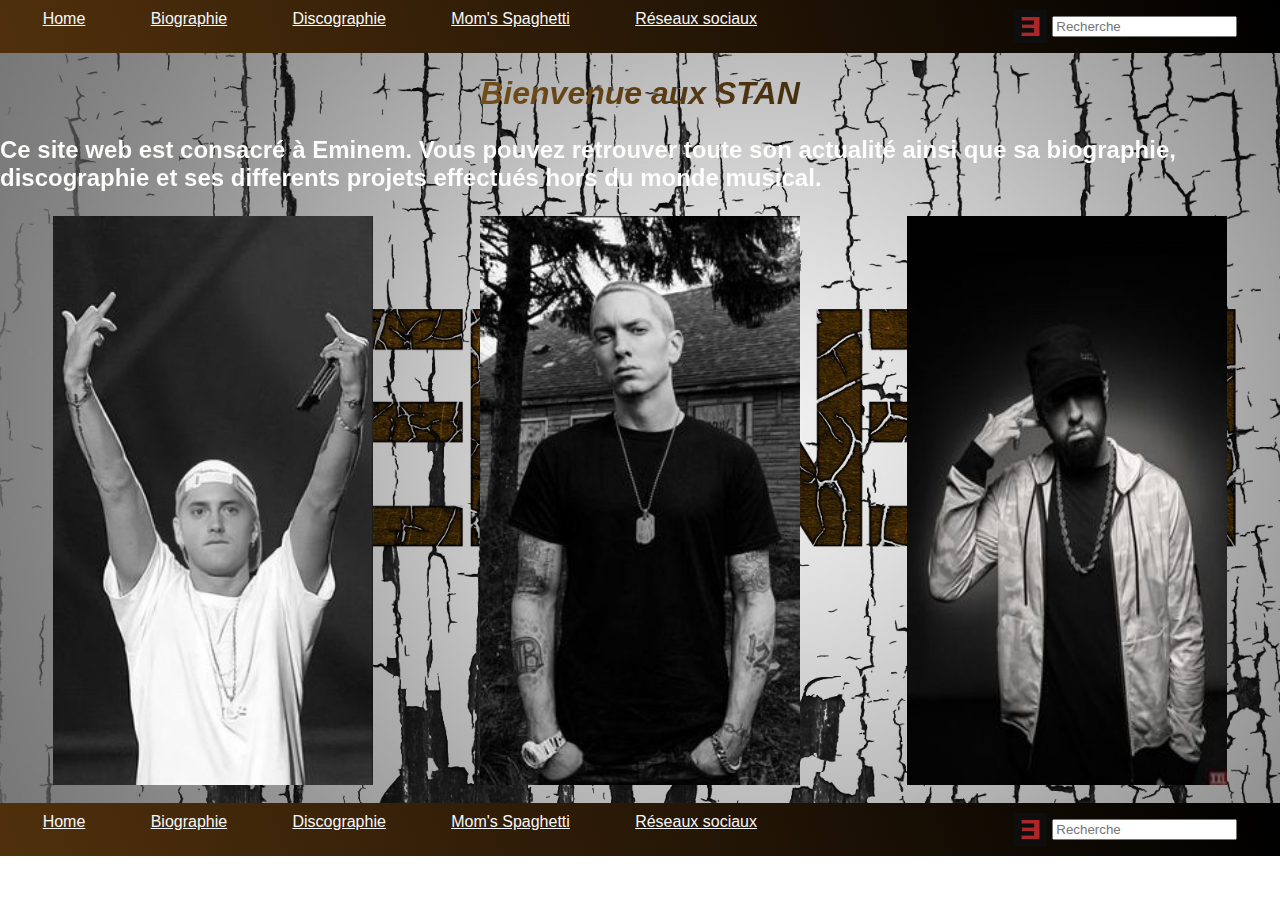
<file: index.html>
<!DOCTYPE html>
<html lang="fr">

<head>
    <meta charset="UTF-8">
    <meta name="viewport" content="width=device-width, initial-scale=1.0">
    <title>STAN</title>
    <meta name="description" content="Accueil du site STAN">
    <link rel="icon" href="image/logo e .png" type="image/x-icon">
    <link rel="stylesheet" href="fansite.css">
    <link rel="stylesheet" href="https://fonts.googleapis.com/css?family=roboto">
</head>

<body>
    <div class="indexbackground">
        <header>
            <nav class="navigation">
                <a href="index.html" class="home"> Home</a>
                <a href="biographie.html" class="biographie"> Biographie</a>
                <a href="discographie.html" class="discographie"> Discographie</a>
                <a href="Mom's Spaghetti.html" class="projet"> Mom's Spaghetti</a>
                <a href="Réseaux sociaux.html" class="réseau">Réseaux sociaux</a>
                <div class="icone-search"> <img src="image/logo e .png" alt=""><input id="searchbar"
                        onkeyup="Recherche()" type="text" name="search" placeholder="Recherche" class="recherche"></div>
            </nav>
        </header>

        <main>
            <h1 class="premier">Bienvenue aux STAN</h1>
            <p class="apropos"><strong>Ce site web est consacré à Eminem. Vous pouvez retrouver toute son actualité
                    ainsi que sa biographie, discographie et ses differents projets effectués hors du monde
                    musical. </strong></p>

            <div class="index-eminem">
                <img src="image/eminemfuck.jpg" alt="eminem2000" width="25%" weight="25%">
                <img src="image/Eminem2016.jpg" alt="eminem2016" width="25%" weight="25%">
                <img src="image/eminem2023.jpg" alt="eminem2023" width="25%" weight="25%">
            </div>
            <br>

        </main>

        <footer>
            <nav class="navigation">
                <a href="index.html" class="home"> Home</a>
                <a href="biographie.html" class="biographie"> Biographie</a>
                <a href="discographie.html" class="discographie"> Discographie</a>
                <a href="Mom's Spaghetti.html" class="projet"> Mom's Spaghetti</a>
                <a href="Réseaux sociaux" class="réseau">Réseaux sociaux</a>
                <div class="icone-search"> <img src="image/logo e .png" alt=""><input id="searchbar"
                        onkeyup="Recherche()" type="text" name="search" placeholder="Recherche" class="recherche">
                </div>
            </nav>
        </footer>





    </div>
</body>


</html>
</file>
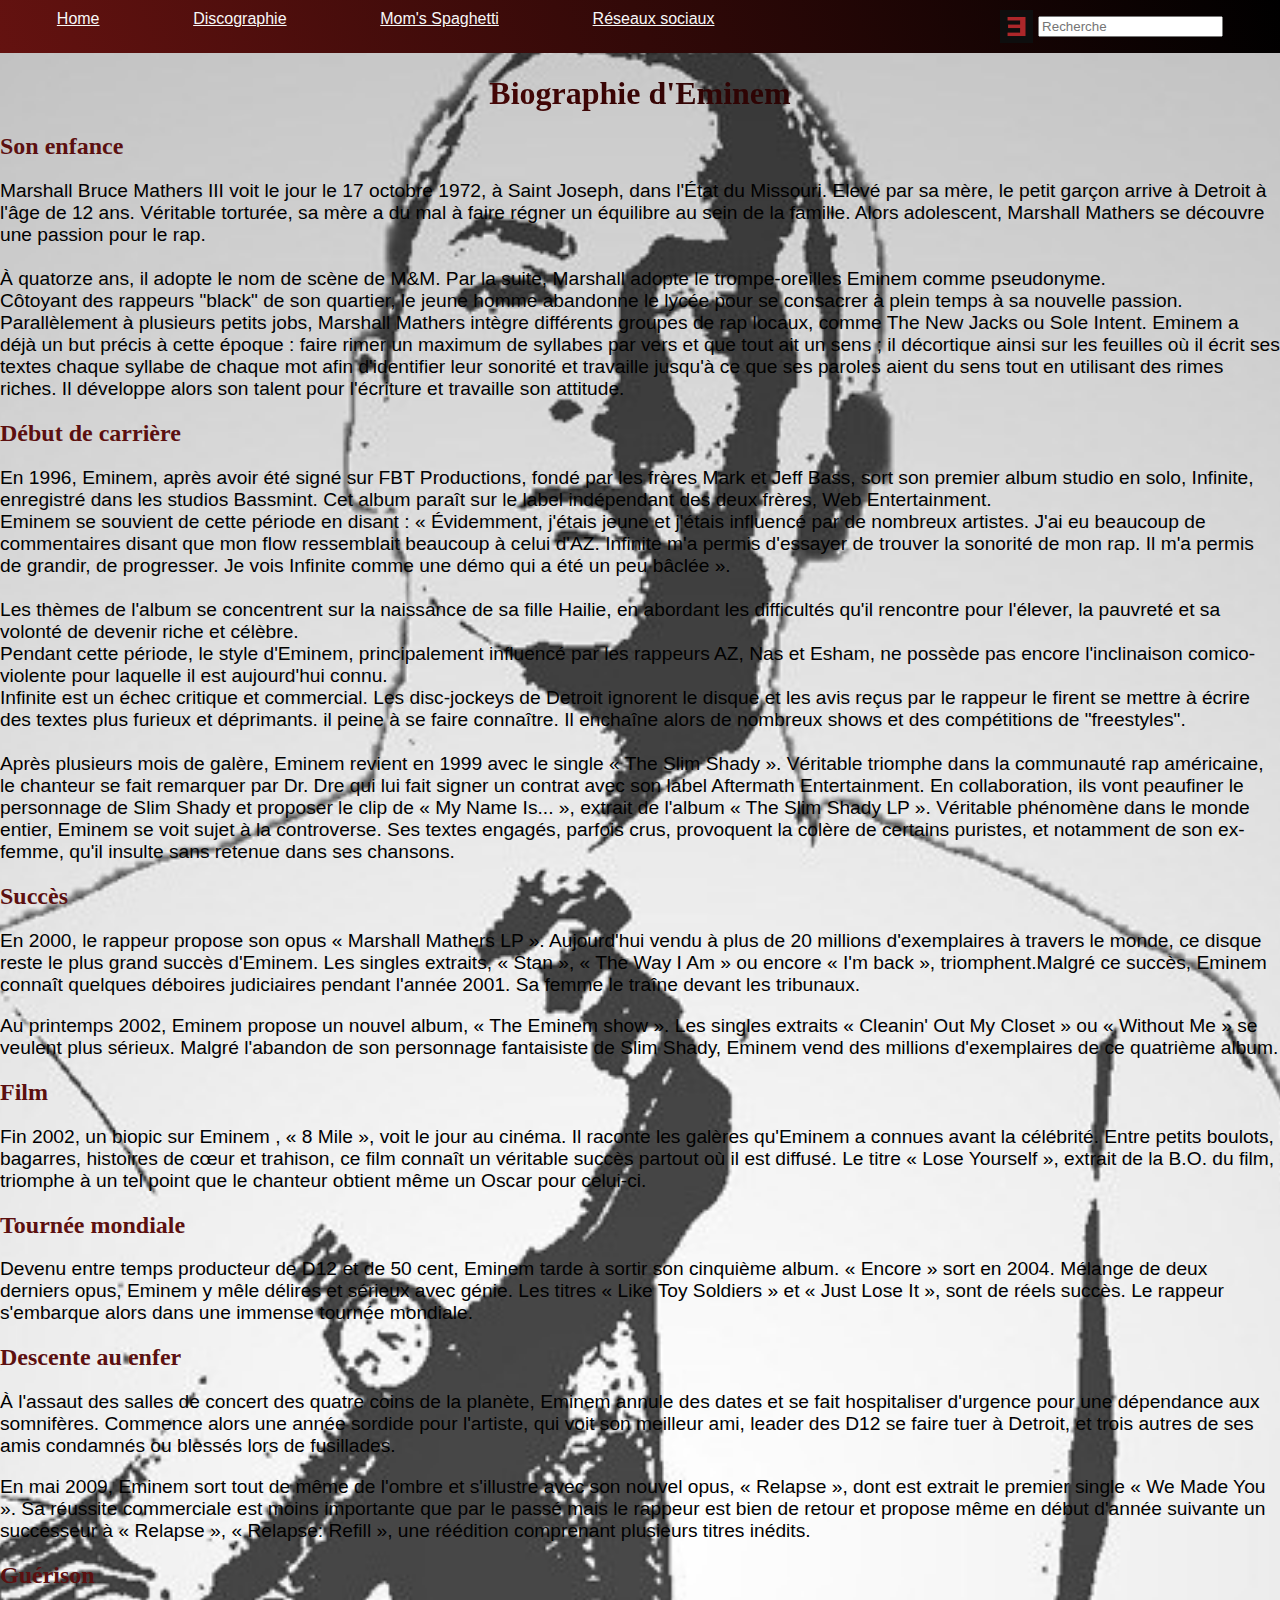
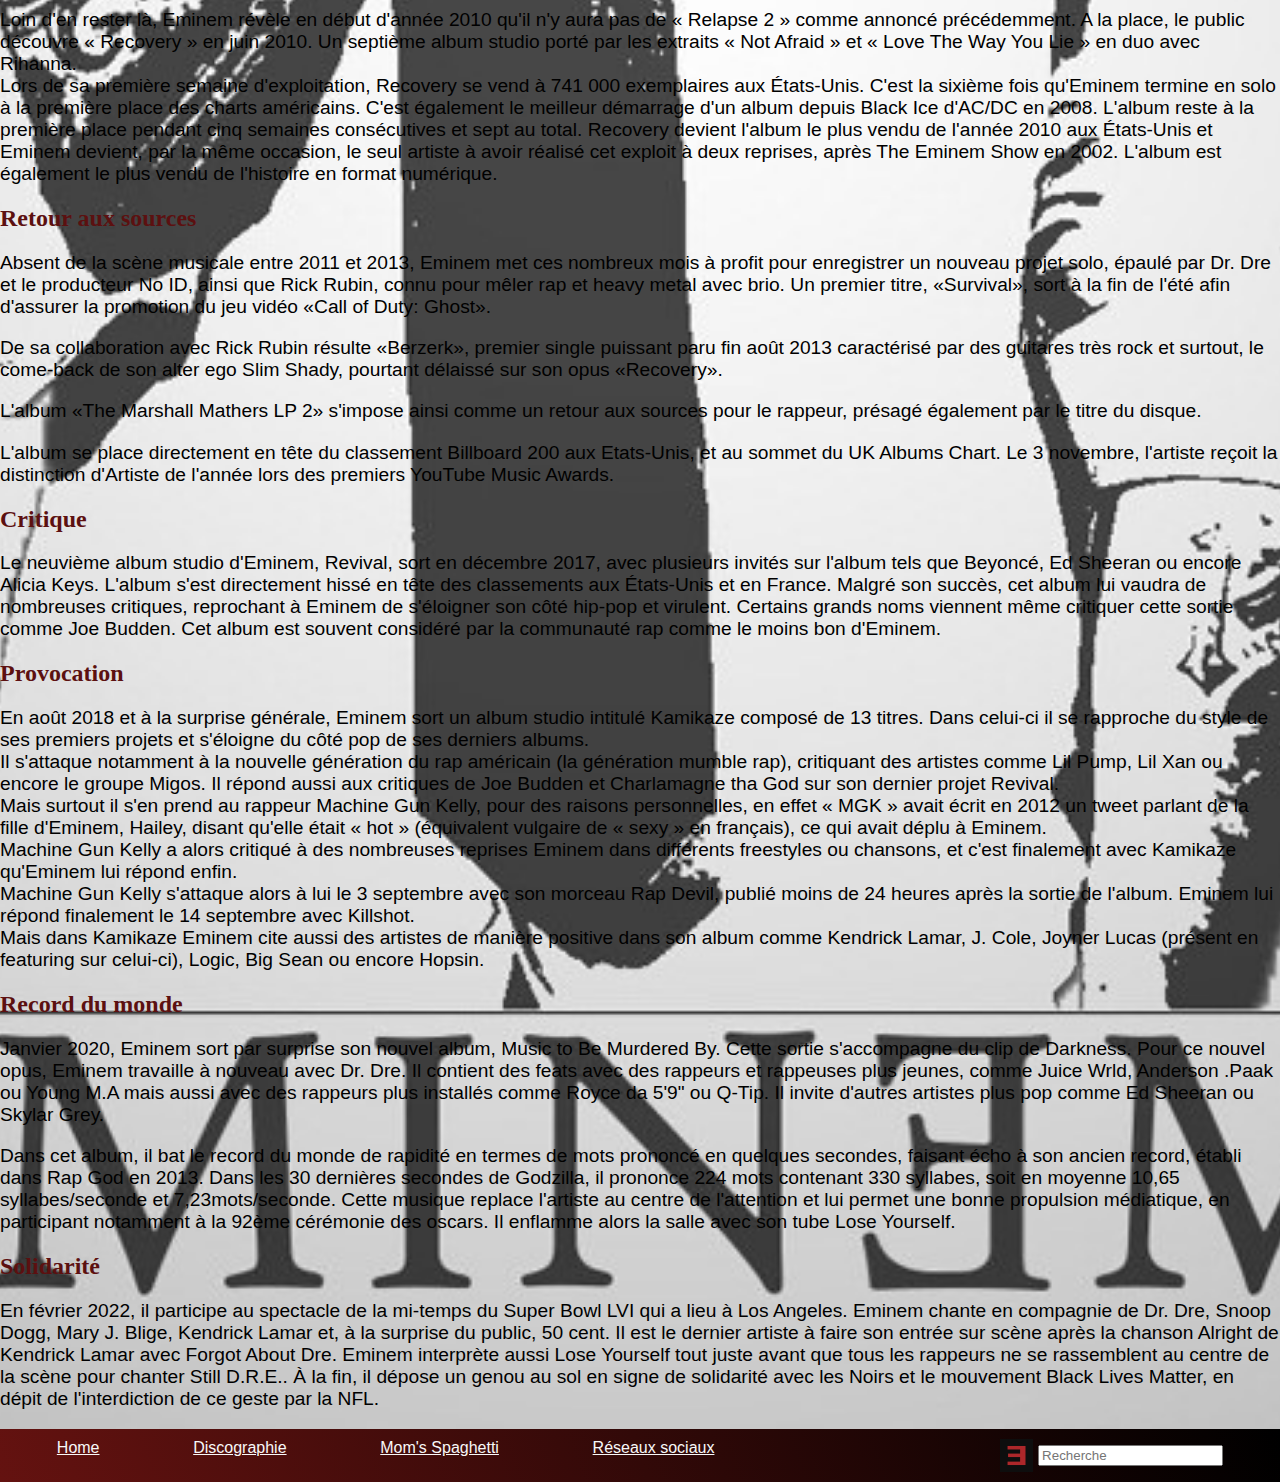
<file: biographie.html>
<!DOCTYPE html>
<html lang="fr">

<head>
    <meta charset="UTF-8">
    <meta name="viewport" content="width=device-width, initial-scale=1.0">
    <title>Biographie</title>
    <meta name="description" content="biographie">
    <link rel="icon" href="image/logo e .png" type="image/x-icon">
    <link rel="stylesheet" href="fansite.css">

</head>

<body>
    <div class="biobackground">
        <header>
            <nav class="navigation-2">
                <a href="index.html" class="home"> Home</a>
                <a href="discographie.html" class="discographie"> Discographie</a>
                <a href="Mom's Spaghetti.html" class="projet"> Mom's Spaghetti</a>
                <a href="Réseaux sociaux.html" class="réseau">Réseaux sociaux</a>
                <div class="icone-search"> <img src="image/logo e .png" alt=""><input id="searchbar"
                        onkeyup="Recherche()" type="text" name="search" placeholder="Recherche" class="recherche"></div>
            </nav>
        </header>
        <main>
            <h1 class="bio-eminem">Biographie d'Eminem</h1>
            <h2 class="titre">Son enfance</h2>
            <p class="description"> Marshall Bruce Mathers III voit le jour le 17 octobre 1972, à Saint Joseph, dans
                l'État du Missouri. Elevé par sa mère, le petit garçon arrive à Detroit à l'âge de 12 ans. Véritable
                torturée, sa mère a du mal à faire régner un équilibre au sein de la famille. Alors adolescent, Marshall
                Mathers se découvre une passion pour le rap.
                <br><br>
                À quatorze ans, il adopte le nom de scène de M&M. Par la suite, Marshall adopte le trompe-oreilles
                Eminem comme pseudonyme. <br>
                Côtoyant des rappeurs "black" de son quartier, le jeune homme abandonne le lycée pour se consacrer à
                plein temps à sa nouvelle passion. Parallèlement à plusieurs petits jobs, Marshall Mathers intègre
                différents groupes de rap locaux, comme The New Jacks ou Sole Intent. Eminem a déjà un but précis à
                cette époque : faire rimer un maximum de syllabes par vers et que tout ait un sens ; il décortique ainsi
                sur les feuilles où il écrit ses textes chaque syllabe de chaque mot afin d'identifier leur sonorité et
                travaille jusqu'à ce que ses paroles aient du sens tout en utilisant des rimes riches. Il développe
                alors son talent pour l'écriture et travaille son attitude.
            </p>
            <h2 class="titre">Début de carrière</h2>
            <p class="description">En 1996, Eminem, après avoir été signé sur FBT Productions, fondé par les frères Mark
                et Jeff Bass, sort son premier album studio en solo, Infinite, enregistré dans les studios Bassmint. Cet
                album paraît sur le label indépendant des deux frères, Web Entertainment. <br> Eminem se souvient de
                cette période en disant : « Évidemment, j'étais jeune et j'étais influencé par de nombreux artistes.
                J'ai eu beaucoup de commentaires disant que mon flow ressemblait beaucoup à celui d'AZ. Infinite m'a
                permis d'essayer de trouver la sonorité de mon rap. Il m'a permis de grandir, de progresser. Je vois
                Infinite comme une démo qui a été un peu bâclée ». <br> <br>Les thèmes de l'album se concentrent sur la
                naissance de sa fille Hailie, en abordant les difficultés qu'il rencontre pour l'élever, la pauvreté et
                sa volonté de devenir riche et célèbre. <br>Pendant cette période, le style d'Eminem, principalement
                influencé par les rappeurs AZ, Nas et Esham, ne possède pas encore l'inclinaison comico-violente pour
                laquelle il est aujourd'hui connu.
                <br>
                Infinite est un échec critique et commercial. Les disc-jockeys de Detroit ignorent le disque et les avis
                reçus par le rappeur le firent se mettre à écrire des textes plus furieux et déprimants. il peine à se
                faire connaître. Il enchaîne alors de nombreux shows et des compétitions de "freestyles".
                <br> <br>
                Après plusieurs mois de galère, Eminem revient en 1999 avec le single « The Slim Shady ». Véritable
                triomphe dans la communauté rap américaine, le chanteur se fait remarquer par Dr. Dre qui lui fait
                signer un contrat avec son label Aftermath Entertainment.

                En collaboration, ils vont peaufiner le personnage de Slim Shady et proposer le clip de « My Name Is...
                », extrait de l'album « The Slim Shady LP ». Véritable phénomène dans le monde entier, Eminem se voit
                sujet à la controverse. Ses textes engagés, parfois crus, provoquent la colère de certains puristes, et
                notamment de son ex-femme, qu'il insulte sans retenue dans ses chansons.
            </p>
            <h2 class="titre">Succès</h2>
            <p class="description">En 2000, le rappeur propose son opus « Marshall Mathers LP ». Aujourd'hui vendu à
                plus de 20 millions d'exemplaires à travers le monde, ce disque reste le plus grand succès d'Eminem. Les
                singles extraits, « Stan », « The Way I Am » ou encore « I'm back », triomphent.Malgré ce succès, Eminem
                connaît quelques déboires judiciaires pendant l'année 2001. Sa femme le traîne devant les tribunaux.</p>
            <p class="description">Au printemps 2002, Eminem propose un nouvel album, « The Eminem show ». Les singles
                extraits « Cleanin' Out My Closet » ou « Without Me » se veulent plus sérieux. Malgré l'abandon de son
                personnage fantaisiste de Slim Shady, Eminem vend des millions d'exemplaires de ce quatrième album.</p>
            <h2 class="titre">Film</h2>
            <p class="description">Fin 2002, un biopic sur Eminem , « 8 Mile », voit le jour au cinéma. Il raconte les
                galères qu'Eminem a connues avant la célébrité. Entre petits boulots, bagarres, histoires de cœur et
                trahison, ce film connaît un véritable succès partout où il est diffusé. Le titre « Lose Yourself »,
                extrait de la B.O. du film, triomphe à un tel point que le chanteur obtient même un Oscar pour celui-ci.
            </p>
            </p>
            <h2 class="titre">Tournée mondiale</h2>
            <p class="description">Devenu entre temps producteur de D12 et de 50 cent, Eminem tarde à sortir son
                cinquième album. « Encore » sort en 2004. Mélange de deux derniers opus, Eminem y mêle délires et
                sérieux avec génie. Les titres « Like Toy Soldiers » et « Just Lose It », sont de réels succès. Le
                rappeur s'embarque alors dans une immense tournée mondiale.</p>
            <h2 class="titre">Descente au enfer</h2>
            <p class="description">À l'assaut des salles de concert des quatre coins de la planète, Eminem annule des
                dates et se fait hospitaliser d'urgence pour une dépendance aux somnifères. Commence alors une année
                sordide pour l'artiste, qui voit son meilleur ami, leader des D12 se faire tuer à Detroit, et trois
                autres de ses amis condamnés ou blessés lors de fusillades.</p>
            <p class="description">En mai 2009, Eminem sort tout de même de l'ombre et s'illustre avec son nouvel opus,
                « Relapse », dont est extrait le premier single « We Made You ». Sa réussite commerciale est moins
                importante que par le passé mais le rappeur est bien de retour et propose même en début d'année suivante
                un successeur à « Relapse », « Relapse: Refill », une réédition comprenant plusieurs titres inédits.
            <h2 class="titre">Guérison</h2>
            <p class="description">Loin d'en rester là, Eminem révèle en début d'année 2010 qu'il n'y aura pas de «
                Relapse 2 » comme annoncé précédemment. A la place, le public découvre « Recovery » en juin 2010. Un
                septième album studio porté par les extraits « Not Afraid » et « Love The Way You Lie » en duo avec
                Rihanna.
                <br>
                Lors de sa première semaine d'exploitation, Recovery se vend à 741 000 exemplaires aux États-Unis. C'est
                la sixième fois qu'Eminem termine en solo à la première place des charts américains. C'est également le
                meilleur démarrage d'un album depuis Black Ice d'AC/DC en 2008. L'album reste à la première place
                pendant cinq semaines consécutives et sept au total. Recovery devient l'album le plus vendu de l'année
                2010 aux États-Unis et Eminem devient, par la même occasion, le seul artiste à avoir réalisé cet exploit
                à deux reprises, après The Eminem Show en 2002. L'album est également le plus vendu de l'histoire en
                format numérique.
            </p>
            <h2 class="titre">Retour aux sources</h2>
            <p class="description">Absent de la scène musicale entre 2011 et 2013, Eminem met ces nombreux mois à profit
                pour enregistrer un nouveau projet solo, épaulé par Dr. Dre et le producteur No ID, ainsi que Rick
                Rubin, connu pour mêler rap et heavy metal avec brio. Un premier titre, «Survival», sort à la fin de
                l'été afin d'assurer la promotion du jeu vidéo «Call of Duty: Ghost».</p>
            <p class="description">De sa collaboration avec Rick Rubin résulte «Berzerk», premier single puissant paru
                fin août 2013 caractérisé par des guitares très rock et surtout, le come-back de son alter ego Slim
                Shady, pourtant délaissé sur son opus «Recovery».</p>
            <p class="description">L'album «The Marshall Mathers LP 2» s'impose ainsi comme un retour aux sources pour
                le rappeur, présagé également par le titre du disque.</p>
            <p class="description">L'album se place directement en tête du classement Billboard 200 aux Etats-Unis, et
                au sommet du UK Albums Chart. Le 3 novembre, l'artiste reçoit la distinction d'Artiste de l'année lors
                des premiers YouTube Music Awards.</p>
            <h2 class="titre">Critique</h2>
            <p class="description">Le neuvième album studio d'Eminem, Revival, sort en décembre 2017, avec plusieurs
                invités sur l'album tels que Beyoncé, Ed Sheeran ou encore Alicia Keys. L'album s'est directement hissé
                en tête des classements aux États-Unis et en France. Malgré son succès, cet album lui vaudra de
                nombreuses critiques, reprochant à Eminem de s'éloigner son côté hip-pop et virulent. Certains grands
                noms viennent même critiquer cette sortie comme Joe Budden. Cet album est souvent considéré par la
                communauté rap comme le moins bon d'Eminem.</p>
            <h2 class="titre">Provocation</h2>
            <p class="description">En août 2018 et à la surprise générale, Eminem sort un album studio intitulé Kamikaze
                composé de 13 titres. Dans celui-ci il se rapproche du style de ses premiers projets et s'éloigne du
                côté pop de ses derniers albums. <br> Il s'attaque notamment à la nouvelle génération du rap américain
                (la génération mumble rap), critiquant des artistes comme Lil Pump, Lil Xan ou encore le groupe Migos.
                Il répond aussi aux critiques de Joe Budden et Charlamagne tha God sur son dernier projet Revival. <br>
                Mais surtout il s'en prend au rappeur Machine Gun Kelly, pour des raisons personnelles, en effet « MGK »
                avait écrit en 2012 un tweet parlant de la fille d'Eminem, Hailey, disant qu'elle était « hot »
                (équivalent vulgaire de « sexy » en français), ce qui avait déplu à Eminem. <br> Machine Gun Kelly a
                alors critiqué à des nombreuses reprises Eminem dans différents freestyles ou chansons, et c'est
                finalement avec Kamikaze qu'Eminem lui répond enfin. <br> Machine Gun Kelly s'attaque alors à lui le 3
                septembre avec son morceau Rap Devil, publié moins de 24 heures après la sortie de l'album. Eminem lui
                répond finalement le 14 septembre avec Killshot. <br> Mais dans Kamikaze Eminem cite aussi des artistes
                de manière positive dans son album comme Kendrick Lamar, J. Cole, Joyner Lucas (présent en featuring sur
                celui-ci), Logic, Big Sean ou encore Hopsin.</p>

            <h2 class="titre">Record du monde</h2>
            <p class="description">Janvier 2020, Eminem sort par surprise son nouvel album, Music to Be Murdered By.
                Cette sortie s'accompagne du clip de Darkness. Pour ce nouvel opus, Eminem travaille à nouveau avec Dr.
                Dre. Il contient des feats avec des rappeurs et rappeuses plus jeunes, comme Juice Wrld, Anderson .Paak
                ou Young M.A mais aussi avec des rappeurs plus installés comme Royce da 5'9" ou Q-Tip. Il invite
                d'autres artistes plus pop comme Ed Sheeran ou Skylar Grey.</p>
            <p class="description">Dans cet album, il bat le record du monde de rapidité en termes de mots prononcé en
                quelques secondes, faisant écho à son ancien record, établi dans Rap God en 2013. Dans les 30 dernières
                secondes de Godzilla, il prononce 224 mots contenant 330 syllabes, soit en moyenne 10,65
                syllabes/seconde et 7,23mots/seconde. Cette musique replace l'artiste au centre de l'attention et lui
                permet une bonne propulsion médiatique, en participant notamment à la 92ème cérémonie des oscars. Il
                enflamme alors la salle avec son tube Lose Yourself.</p>
            <h2 class="titre">Solidarité</h2>
            <p class="description">En février 2022, il participe au spectacle de la mi-temps du Super Bowl LVI qui a
                lieu à Los Angeles. Eminem chante en compagnie de Dr. Dre, Snoop Dogg, Mary J. Blige, Kendrick Lamar et,
                à la surprise du public, 50 cent. Il est le dernier artiste à faire son entrée sur scène après la
                chanson Alright de Kendrick Lamar avec Forgot About Dre. Eminem interprète aussi Lose Yourself tout
                juste avant que tous les rappeurs ne se rassemblent au centre de la scène pour chanter Still D.R.E.. À
                la fin, il dépose un genou au sol en signe de solidarité avec les Noirs et le mouvement Black Lives
                Matter, en dépit de l'interdiction de ce geste par la NFL.</p>
        </main>
        <footer>
            <nav class="navigation-2">
                <a href="index.html" class="home"> Home</a>

                <a href="discographie.html" class="discographie"> Discographie</a>
                <a href="Mom's Spaghetti.html" class="projet"> Mom's Spaghetti</a>
                <a href="Réseaux sociaux" class="réseau">Réseaux sociaux</a>
                <div class="icone-search"> <img src="image/logo e .png" alt=""><input id="searchbar"
                        onkeyup="Recherche()" type="text" name="search" placeholder="Recherche" class="recherche">
                </div>
            </nav>
        </footer>
    </div>
</body>

</html>
</file>
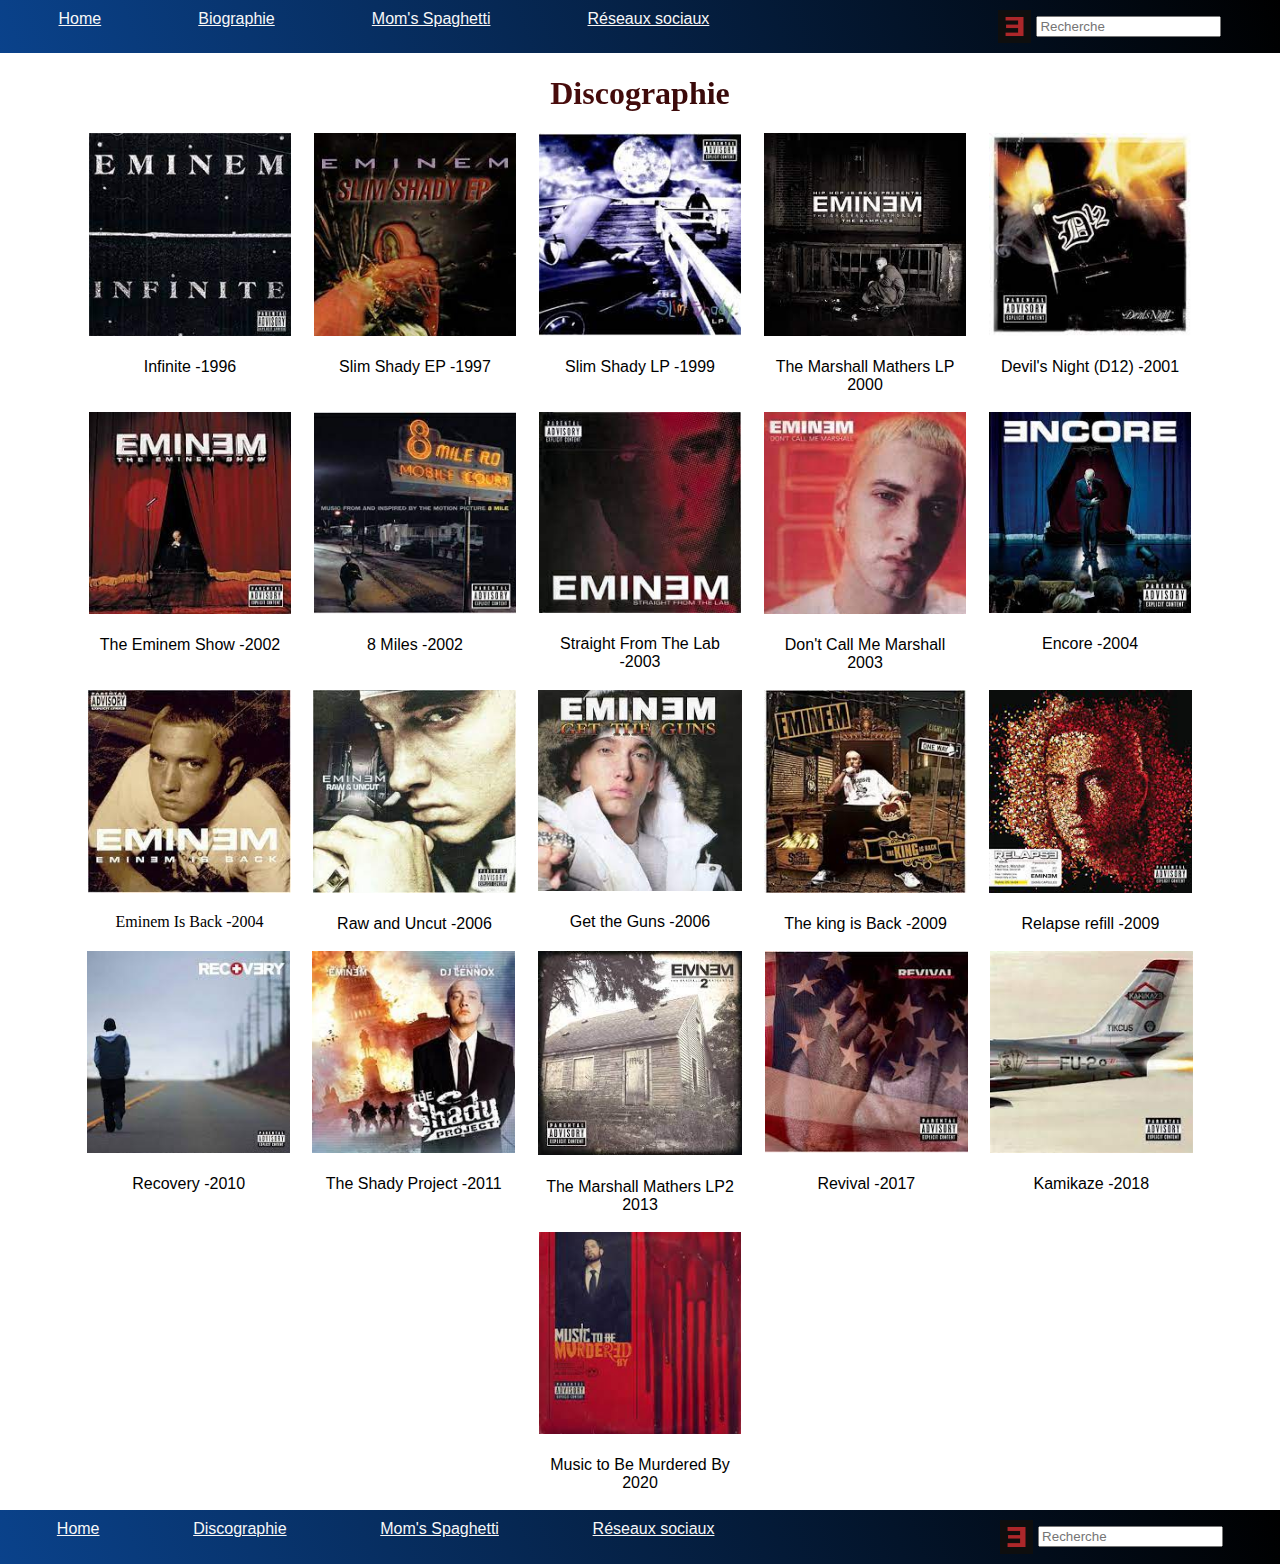
<file: discographie.html>
<!DOCTYPE html>
<html lang="fr">

<head>
    <meta charset="UTF-8">
    <meta name="viewport" content="width=device-width, initial-scale=1.0">
    <title>Discographie</title>
    <meta name="description" content="discographie">
    <link rel="icon" href="image/logo e .png" type="image/x-icon">
    <link rel="stylesheet" href="fansite.css">
</head>

<body>
    <div class="discobackground">
        <header>
            <nav class="navigation-4">
                <a href="index.html" class="home"> Home</a>
                <a href="biographie.html" class="biographie"> Biographie</a>
                <a href="Mom's Spaghetti.html" class="projet"> Mom's Spaghetti</a>
                <a href="Réseaux sociaux.html" class="réseau">Réseaux sociaux</a>
                <div class="icone-search"> <img src="image/logo e .png" alt=""><input id="searchbar"
                        onkeyup="Recherche()" type="text" name="search" placeholder="Recherche" class="recherche"></div>
            </nav>
        </header>
        <main>
            <h1 class="disco-eminem">Discographie</h1>
            <section class="album-gallery">
                <div class="centré">
                    <img src="image/album-infinite.jpg" alt="Infinite"> <br>
                    <p class="album">Infinite -1996</p>
                </div>
                <div class="centré">
                    <img src="image/slim shady Ep.jpg" alt=" Slim Shady EP"> <br>
                    <p class="album"> Slim Shady EP -1997</p>

                </div>
                <div class="centré">
                    <img src="image/album-TheSlimShadyLp.jpg" alt=" Slim Shady EP"> <br>
                    <p class="album"> Slim Shady LP -1999</p>

                </div>
                <div class="centré">
                    <img src="image/Marshall mathers lp.jpg" alt="The Marshall Mathers LP"> <br>
                    <p class="album"> The Marshall Mathers LP 2000</p>
                </div>
                <div class="centré">
                    <img src="image/Devil's night.jpg" alt="Devilnight"> <br>
                    <p class="album"> Devil's Night (D12) -2001</p>
                </div>


            </section>
            <section class="album-gallery">
                <div class="centré">
                    <img src="image/The Eminem Show.jpg" alt="The Eminem Show"> <br>
                    <p class="album">The Eminem Show -2002</p>
                </div>
                <div class="centré">
                    <img src="image/8 Miles.jpg" alt="8 Miles"> <br>
                    <p class="album"> 8 Miles -2002</p>

                </div>

                <div class="centré">
                    <img src="image/Straight friom The Lab.jpg" alt="Straight from The Lab"> <br>
                    <p class="album"> Straight From The Lab -2003</p>
                </div>
                <div class="centré">
                    <img src="image/Don't Call Me Marshall.jpg" alt="Don't Call Me Marshall"> <br>
                    <p class="album"> Don't Call Me Marshall 2003</p>
                </div>
                <div class="centré">
                    <img src="image/Encore.jpg" alt="Encore"> <br>
                    <p class="album">Encore -2004 </p>
                </div>
            </section>
            <section class="album-gallery">
                <div class="centré">
                    <img src="image/Eminem Is Back.jpg" alt="Eminem Is Back"> <br>
                    <p class="centré">Eminem Is Back -2004</p>
                </div>
                <div class="centré">
                    <img src="image/raw and uncutjpg.jpg" alt="raw and uncut"><br>
                    <p class="album">Raw and Uncut -2006</p>
                </div>
                <div class="centré">
                    <img src="image/Get the Gunsjpg.jpg" alt="Get the Guns"> <br>
                    <p class="album">Get the Guns -2006</p>
                </div>
                <div class="centré">
                    <img src="image/The king is back.jpg" alt="The king is back"> <br>
                    <p class="album">The king is Back -2009</p>
                </div>
                <div class="centré">
                    <img src="image/Relapse.jpg" alt="Relapse"> <br>
                    <p class="album">Relapse refill -2009</p>
                </div>
            </section>
            <section class="album-gallery">
                <div class="centré">
                    <img src="image/recovery.jpg" alt="recovery"> <br>
                    <p class="album">Recovery -2010</p>
                </div>
                <div class="centré">
                    <img src="image/The Shady project.jpg" alt="The Shady project"> <br>
                    <p class="album">The Shady Project -2011</p>
                </div>
                <div class="centré">
                    <img src="image/The Marshall Mathers LP2.jpg" alt="The Marshall Mathers LP2"> <br>
                    <p class="album">The Marshall Mathers LP2 2013</p>
                </div>
                <div class="centré">
                    <img src="image/Revival.jpg" alt="Revival"> <br>
                    <p class="album">Revival -2017</p>
                </div>
                <div class="centré">
                    <img src="image/Kamikaze.jpg" alt="Kamikaze"> <br>
                    <p class="album">Kamikaze -2018</p>
                </div>

            </section>
            <section class="album-gallery">
                <div class="centré">
                    <img src="image/Music to Be Murdered By.jpg" alt="Music to Be Murdered By"> <br>
                    <p class="album">Music to Be Murdered By 2020</p>
                </div>

            </section>
        </main>
        <footer>
            <nav class="navigation-4">
                <a href="index.html" class="home"> Home</a>

                <a href="discographie.html" class="discographie"> Discographie</a>
                <a href="Mom's Spaghetti.html" class="projet"> Mom's Spaghetti</a>
                <a href="Réseaux sociaux" class="réseau">Réseaux sociaux</a>
                <div class="icone-search"> <img src="image/logo e .png" alt=""><input id="searchbar"
                        onkeyup="Recherche()" type="text" name="search" placeholder="Recherche" class="recherche">
                </div>
            </nav>
        </footer>

    </div>
</body>



</html>
</file>
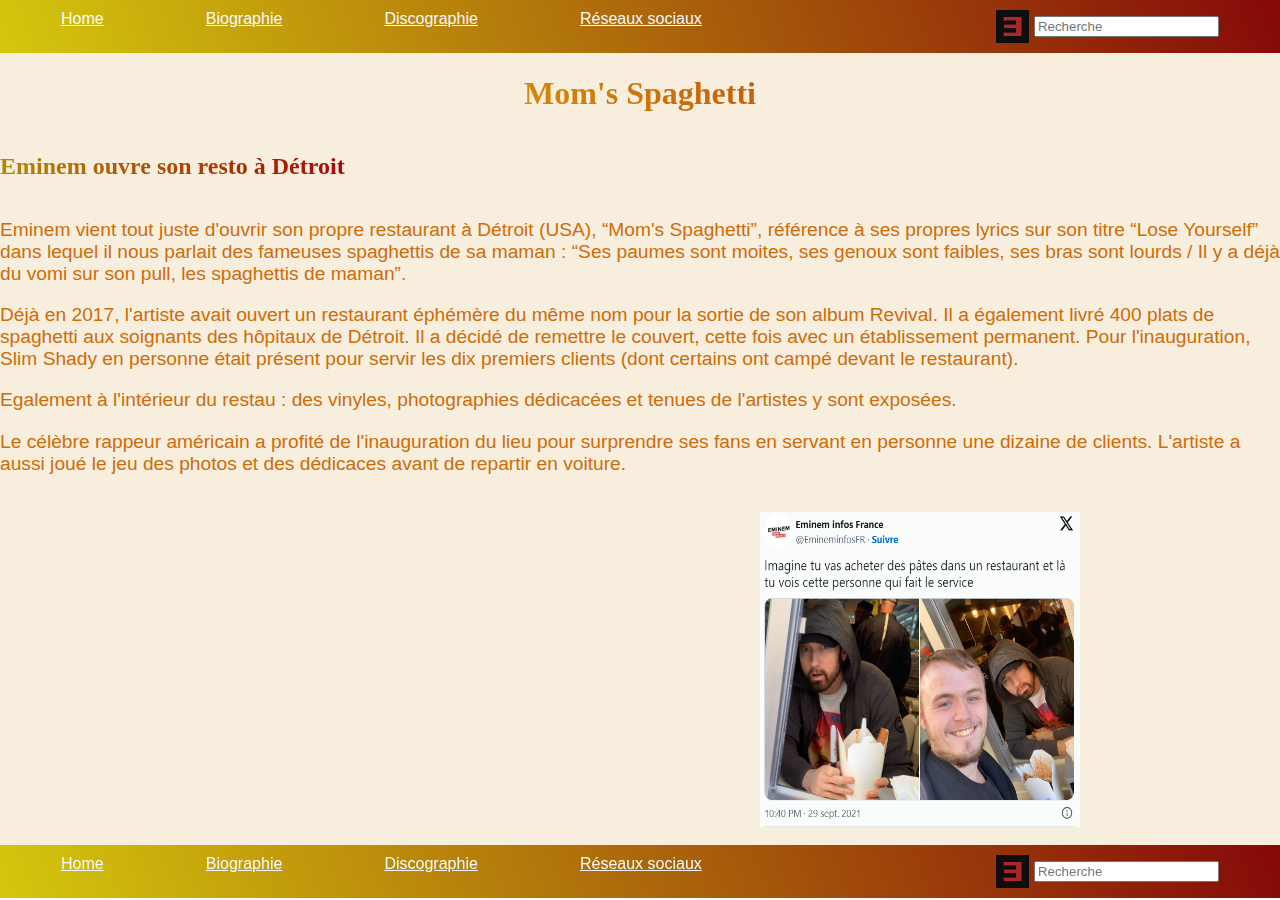
<file: Mom's Spaghetti.html>
<!DOCTYPE html>
<html lang="fr">

<head>
    <meta charset="UTF-8">
    <meta name="viewport" content="width=device-width, initial-scale=1.0">
    <title>Mom's Spaghetti</title>
    <meta name="description" content="Projet">
    <link rel="icon" href="image/logo e .png" type="image/x-icon">
    <link rel="stylesheet" href="fansite.css">
</head>

<body>
    <div class="backmom">
        <header>
            <nav class="navigation-3">
                <a href="index.html" class="home"> Home</a>
                <a href="biographie.html" class="biographie"> Biographie</a>
                <a href="discographie.html" class="discographie"> Discographie</a>
                <a href="Réseaux sociaux.html" class="réseau">Réseaux sociaux</a>
                <div class="icone-search"> <img src="image/logo e .png" alt=""><input id="searchbar"
                        onkeyup="Recherche()" type="text" name="search" placeholder="Recherche" class="recherche"></div>
            </nav>
        </header>
        <main>
            <h1 class="Moms">Mom's Spaghetti</h1>
            <h2 class="resto">Eminem ouvre son resto à Détroit</h2>
            <p class="description2">Eminem vient tout juste d'ouvrir son propre restaurant à Détroit (USA), “Mom's
                Spaghetti”, référence à ses propres lyrics sur son titre “Lose Yourself” dans lequel il nous parlait des
                fameuses spaghettis de sa maman : “Ses paumes sont moites, ses genoux sont faibles, ses bras sont lourds
                / Il y a déjà du vomi sur son pull, les spaghettis de maman”.</p>
            <p class="description2">Déjà en 2017, l'artiste avait ouvert un restaurant éphémère du même nom pour la
                sortie de son album Revival. Il a également livré 400 plats de spaghetti aux soignants des hôpitaux de
                Détroit. Il a décidé de remettre le couvert, cette fois avec un établissement permanent. Pour
                l'inauguration, Slim Shady en personne était présent pour servir les dix premiers clients (dont certains
                ont campé devant le restaurant).</p>
            <p class="description2">Egalement à l'intérieur du restau : des vinyles, photographies dédicacées et tenues
                de l'artistes y sont exposées.</p>
            <p class="description2">Le célèbre rappeur américain a profité de l'inauguration du lieu pour surprendre ses
                fans en servant en personne une dizaine de clients. L'artiste a aussi joué le jeu des photos et des
                dédicaces avant de repartir en voiture.</p> <br>
            <div class="video">
                <iframe width="560" height="315" src="https://www.youtube.com/embed/Q4JCbKDQsks?si=O7KGCDDhqktNaE4Y"
                    frameborder="0" allowfullscreen class="video"></iframe>
                <img src="image/mom's spaghetti.png" alt="Mom" width="25%" weight="25%">
            </div> <br>

        </main>
        <footer>
            <nav class="navigation-3">
                <a href="index.html" class="home"> Home</a>
                <a href="biographie.html" class="biographie"> Biographie</a>
                <a href="discographie.html" class="discographie"> Discographie</a>
                <a href="Réseaux sociaux.html" class="réseau">Réseaux sociaux</a>
                <div class="icone-search"> <img src="image/logo e .png" alt=""><input id="searchbar"
                        onkeyup="Recherche()" type="text" name="search" placeholder="Recherche" class="recherche"></div>
            </nav>
        </footer>

    </div>
</body>

</html>
</file>
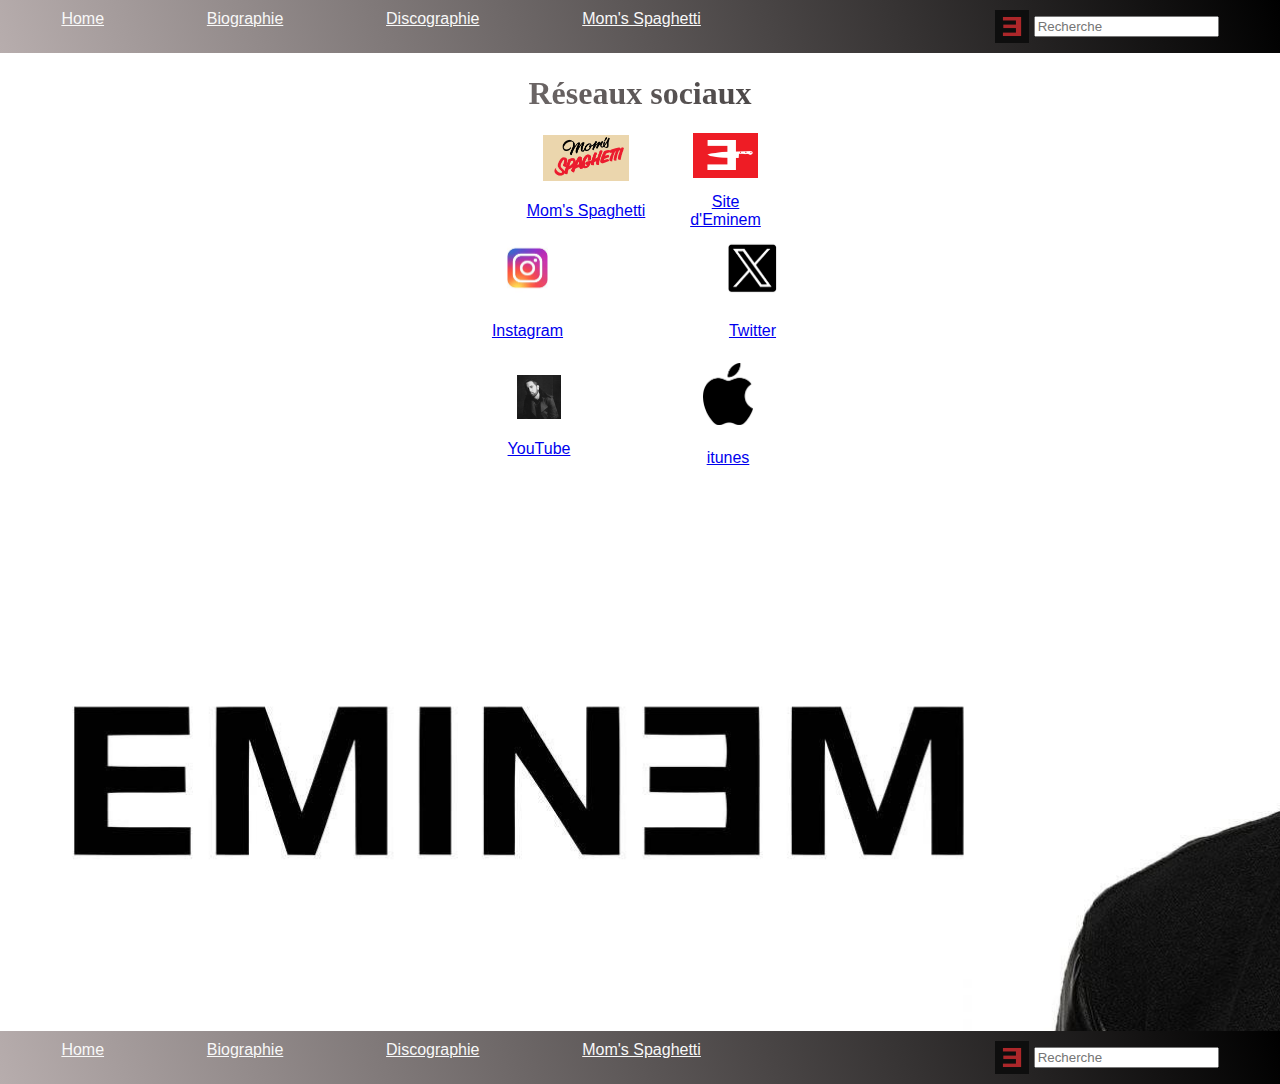
<file: Réseaux sociaux.html>
<!DOCTYPE html>
<html lang="fr">

<head>
    <meta charset="UTF-8">
    <meta name="viewport" content="width=device-width, initial-scale=1.0">
    <title>Réseaux sociaux</title>
    <meta name="description" content="Projet">
    <link rel="icon" href="image/logo e .png" type="image/x-icon">
    <link rel="stylesheet" href="fansite.css">
</head>

<body class="backreseau">

    <header>
        <nav class="navigation-6">
            <a href="index.html" class="home"> Home</a>
            <a href="biographie.html" class="biographie"> Biographie</a>
            <a href="discographie.html" class="discographie"> Discographie</a>
            <a href="Mom's Spaghetti.html" class="projet"> Mom's Spaghetti</a>
            <div class="icone-search"> <img src="image/logo e .png" alt=""><input id="searchbar" onkeyup="Recherche()"
                    type="text" name="search" placeholder="Recherche" class="recherche"></div>
        </nav>
    </header>
    <main>
        <h1 class="rs">Réseaux sociaux</h1>

        <section class="reseau2">
            <div class="centré2">
                <a href="https://momsspaghetti.com/">
                    <img src="image/logomom.png" alt="" width="50%" weight="50%"> <br>
                    <p class="logo2">Mom's Spaghetti</p>
                </a>
            </div>
            <br>
            <div class="centré2">
                <a href="https://www.eminem.com/">
                    <img src="image/logoshop.png" alt="" width="60%" weight="50%"><br>
                    <p class="logo2"> Site d'Eminem </p>
                </a>
            </div>
        </section>
        <section class="reseau2">
            <div class="centré2">
                <a href="https://www.instagram.com/eminem/">
                    <img src="image/insta.jpg" alt="" width="25%" weight="50%"> <br>
                    <p class="logo2">Instagram </p>
                </a>
            </div>
            <div class="centré2">
                <a href="https://twitter.com/Eminem?ref_src=twsrc%5Egoogle%7Ctwcamp%5Eserp%7Ctwgr%5Eauthor">
                    <img src="image/insta2.png" alt="" width="25%" weight="50%"><br>
                    <p class="logo2">Twitter</p>
                </a>
            </div> <br><br>

        </section>

        <section class="reseau2">
            <div class="centré2">
                <a href="https://www.youtube.com/@eminem">
                    <img src="image/youtube.jpg" alt="" width="25%" weight="50%"><br>
                    <p class="logo2">YouTube</p>
                </a>
            </div>
            <div class="centré2">
                <a href="itunes.apple.com/us/artist/eminem/id111051">
                    <img src="image/itunes.png" alt="" width="25%" weight="50%"><br>
                    <p class="logo2">itunes</p>
                </a>
            </div>
        </section>
        <section>
            <div class="spotify">
                <iframe style="border-radius:12px"
                    src="https://open.spotify.com/embed/artist/7dGJo4pcD2V6oG8kP0tJRR?utm_source=generator" width="20%"
                    height="120" frameBorder="0" allowfullscreen=""
                    allow="autoplay; clipboard-write; encrypted-media; fullscreen; picture-in-picture"
                    loading="lazy"></iframe>

            </div>
        </section>

        <div class="opacité">
            <img src="image/Eminem2016.jpg" alt="">
        </div>

    </main>
    <footer>
        <nav class="navigation-6">
            <a href="index.html" class="home"> Home</a>
            <a href="biographie.html" class="biographie"> Biographie</a>
            <a href="discographie.html" class="discographie"> Discographie</a>
            <a href="Mom's Spaghetti.html" class="projet"> Mom's Spaghetti</a>
            <div class="icone-search"> <img src="image/logo e .png" alt=""><input id="searchbar" onkeyup="Recherche()"
                    type="text" name="search" placeholder="Recherche" class="recherche"></div>
        </nav>
    </footer>

</body>

</html>
</file>
<file: fansite.css>
.indexbackground {
    background-image: url(image/eminem\ background1920x1080.jpg);
    background-size: cover;
    background-repeat: no-repeat;
}


body {
    padding: 0;
    margin: 0;
}

nav {
    padding: 10px;
}




.navigation {
    display: flex;
    flex-direction: row;
    justify-content: space-around;
    align-items: space-between;
    font-family: 'Gill Sans', 'Gill Sans MT', Calibri, 'Trebuchet MS', sans-serif;
    background: linear-gradient(70deg, rgb(80, 48, 12), rgb(0, 0, 0));

}




.icone-search {
    display: flex;
    flex-direction: row;
    align-items: center;
    gap: 5px;
    justify-content: right;
}

.icone-search img {
    max-width: 8%;
    color: rgb(243, 246, 248);
}

.home {
    color: rgb(248, 248, 248);
}

.biographie {
    color: rgb(248, 248, 248);
}

.discographie {
    color: rgb(248, 248, 248);
}

.projet {
    color: rgb(248, 248, 248);
    display: flex;

}

.réseau {
    color: rgb(248, 248, 248);
}

.recherche {
    display: flex;
    float: right;
    justify-content: right;
}

.premier {
    display: inline-block;
    background: linear-gradient(70deg, rgb(185, 124, 39), rgb(0, 0, 0));
    background-clip: text;
    -webkit-background-clip: text;
    -webkit-text-fill-color: transparent;
    display: flex;
    flex-direction: row;
    justify-content: center;
    font-family: 'Lucida Sans', 'Lucida Sans Regular', 'Lucida Grande', 'Lucida Sans Unicode', Geneva, Verdana, sans-serif;
    font-style: oblique;


}

.apropos {
    display: inline-block;
    background: linear-gradient(70deg, rgb(253, 253, 252), rgb(255, 255, 255));
    background-clip: text;
    -webkit-background-clip: text;
    -webkit-text-fill-color: transparent;
    display: flex;
    flex-direction: row;
    font-family: 'Gill Sans', 'Gill Sans MT', Calibri, 'Trebuchet MS', sans-serif;
    font-size: 150%;
}

.index-eminem {
    display: flex;
    flex-direction: row;
    justify-content: space-around;
    align-items: space-between;
}

.biobackground {
    background-image: url(image/ground.jpg);
    background-size: cover;
    background-repeat: no-repeat;
    background-position: center;
}

.navigation-2 {
    display: flex;
    flex-direction: row;
    justify-content: space-around;
    align-items: space-between;
    font-family: 'Gill Sans', 'Gill Sans MT', Calibri, 'Trebuchet MS', sans-serif;
    background: linear-gradient(70deg, rgb(100, 18, 16), rgb(0, 0, 0));

}

.bio-eminem {
    display: inline-block;
    background: linear-gradient(70deg, rgb(111, 9, 9), rgb(0, 0, 0));
    background-clip: text;
    -webkit-background-clip: text;
    -webkit-text-fill-color: transparent;
    display: flex;
    flex-direction: row;
    justify-content: center;


}

.description {
    font-family: 'Gill Sans', 'Gill Sans MT', Calibri, 'Trebuchet MS', sans-serif;
    color: rgb(0, 0, 0);
    font-size: 120%;
}
.titre{
    color: rgb(92, 16, 16);
}
.discobackground {
    background-image: url();
    background-size: cover;
    background-repeat: no-repeat;

}

.navigation-4 {
    display: flex;
    flex-direction: row;
    justify-content: space-around;
    align-items: space-between;
    font-family: 'Gill Sans', 'Gill Sans MT', Calibri, 'Trebuchet MS', sans-serif;
    background: linear-gradient(70deg, rgb(10, 66, 139), rgb(0, 0, 0));

}

.disco-eminem {
    display: inline-block;
    background: linear-gradient(70deg, rgb(128, 21, 21), rgb(0, 0, 0));
    background-clip: text;
    -webkit-background-clip: text;
    -webkit-text-fill-color: transparent;
    display: flex;
    flex-direction: row;
    justify-content: center;

}

.album {

    margin: 8%;
    font-family: 'Gill Sans', 'Gill Sans MT', Calibri, 'Trebuchet MS', sans-serif
}

.centré {
    text-align: center;
}

.album-gallery {
    display: flex;
    flex-direction: row;
    justify-content: center;
}

.album-gallery img {
    max-width: 90%;
}

.backmom {
    background-color: rgb(248, 238, 221);
}

.navigation-3 {
    display: flex;
    flex-direction: row;
    justify-content: space-around;
    align-items: space-between;
    font-family: 'Gill Sans', 'Gill Sans MT', Calibri, 'Trebuchet MS', sans-serif;
    background: linear-gradient(70deg, rgb(212, 199, 13), rgb(133, 9, 9));

}

.video {
    display: flex;
    flex-direction: row;
    justify-content: center;

}

.Moms {
    display: inline-block;
    background: linear-gradient(70deg, rgb(241, 230, 20), rgb(167, 3, 3));
    background-clip: text;
    -webkit-background-clip: text;
    -webkit-text-fill-color: transparent;
    display: flex;
    flex-direction: row;
    justify-content: center;
}

.resto {
    display: inline-block;
    background: linear-gradient(70deg, rgb(179, 138, 6), rgb(167, 3, 3));
    background-clip: text;
    -webkit-background-clip: text;
    -webkit-text-fill-color: transparent;
}

.description2 {
    font-family: 'Gill Sans', 'Gill Sans MT', Calibri, 'Trebuchet MS', sans-serif;
    color: rgb(206, 108, 9);
    font-size: larger;
}

.navigation-6 {
    display: flex;
    flex-direction: row;
    justify-content: space-around;
    align-items: space-between;
    font-family: 'Gill Sans', 'Gill Sans MT', Calibri, 'Trebuchet MS', sans-serif;
    background: linear-gradient(70deg, rgb(183, 173, 173), rgb(0, 0, 0));

}

.backreseau {
    background-image: url(image/discoback.jpg);
    background-size: cover;
    background-repeat: no-repeat;
}
.rs{
    display: inline-block;
    background: linear-gradient(70deg, rgb(183, 173, 173), rgb(0, 0, 0));
    background-clip: text;
    -webkit-background-clip: text;
    -webkit-text-fill-color: transparent;
    display: flex;
    flex-direction: row;
    justify-content: center;
}
.centré2 {
    text-align: center;
    display: flex;
    flex-direction: row;
    justify-content: space-around;
    align-items: space-between;
}

.logo2 {

    margin: 10%;
    font-family: 'Gill Sans', 'Gill Sans MT', Calibri, 'Trebuchet MS', sans-serif
}

.reseau2 {
    display:flex;
    flex-direction:row;
    justify-content: center;
    align-items: center;
    gap: px;
}

.opacité {
    opacity: 0%;
}
.spotify{
    display: flex;
    flex-direction: row;
    justify-content: center;
    align-items: center;
}
</file>
